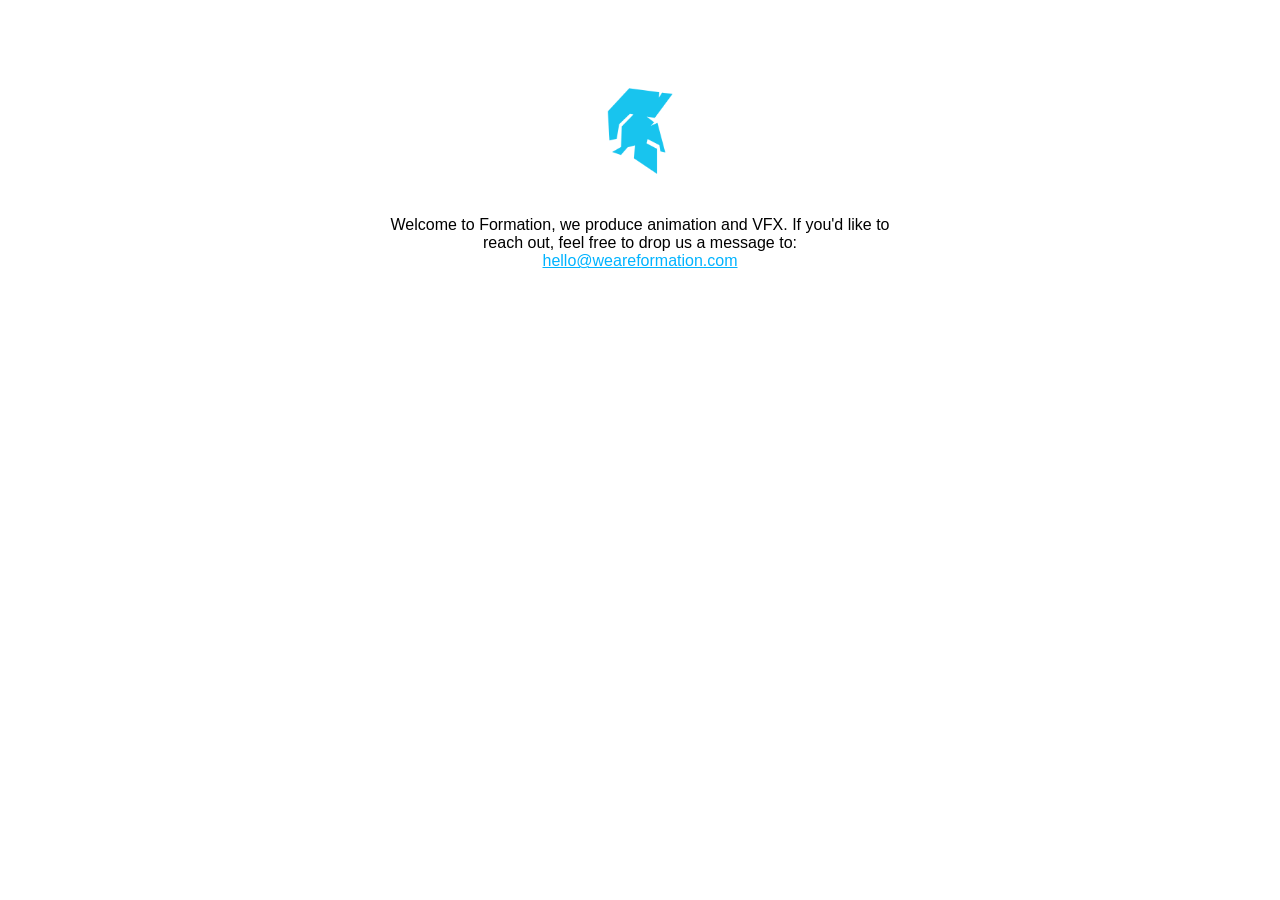
<file: indexOLD.html>
<!doctype html>
<html>
<head>
<meta charset="utf-8">
<title>Formation - Animation and VFX</title>
<link href="style.css" rel="stylesheet" type="text/css">
</head>

<body>
<div class="padding1">&nbsp;</div>
<img src="images/Blue_FORMATION_Logo2-512.png" class="logo"/>
<div class="copy1">Welcome to Formation, we produce animation and VFX. If you'd like to reach out, feel free to drop us a message to: <a href="mailto:hello@weareformation.com">hello@weareformation.com</a></div>
<video class="video1" src="images/xmasheating-hd.mp4" muted="muted" autoplay="autoplay" loop="loop" ></video>
</body>
</html>
</file>
<file: style.css>
@charset "utf-8";
a:link {
    color: #00B3FF;
}
.logo {
  display: block;
  margin-left: auto;
  margin-right: auto;
  width: 7%;
}
.padding1 {
  display: block;
  height: 80px;
}
.copy1 {
	display: block;
	margin-left: auto;
	margin-right: auto;
	width: 40%;
	font-family: sans-serif;
	text-align: center;
	padding: 40px;
}
.video1 {
	display: block;
	margin-left: auto;
	margin-right: auto;
	width: 40%;
	padding: 2px;
	
}
</file>
